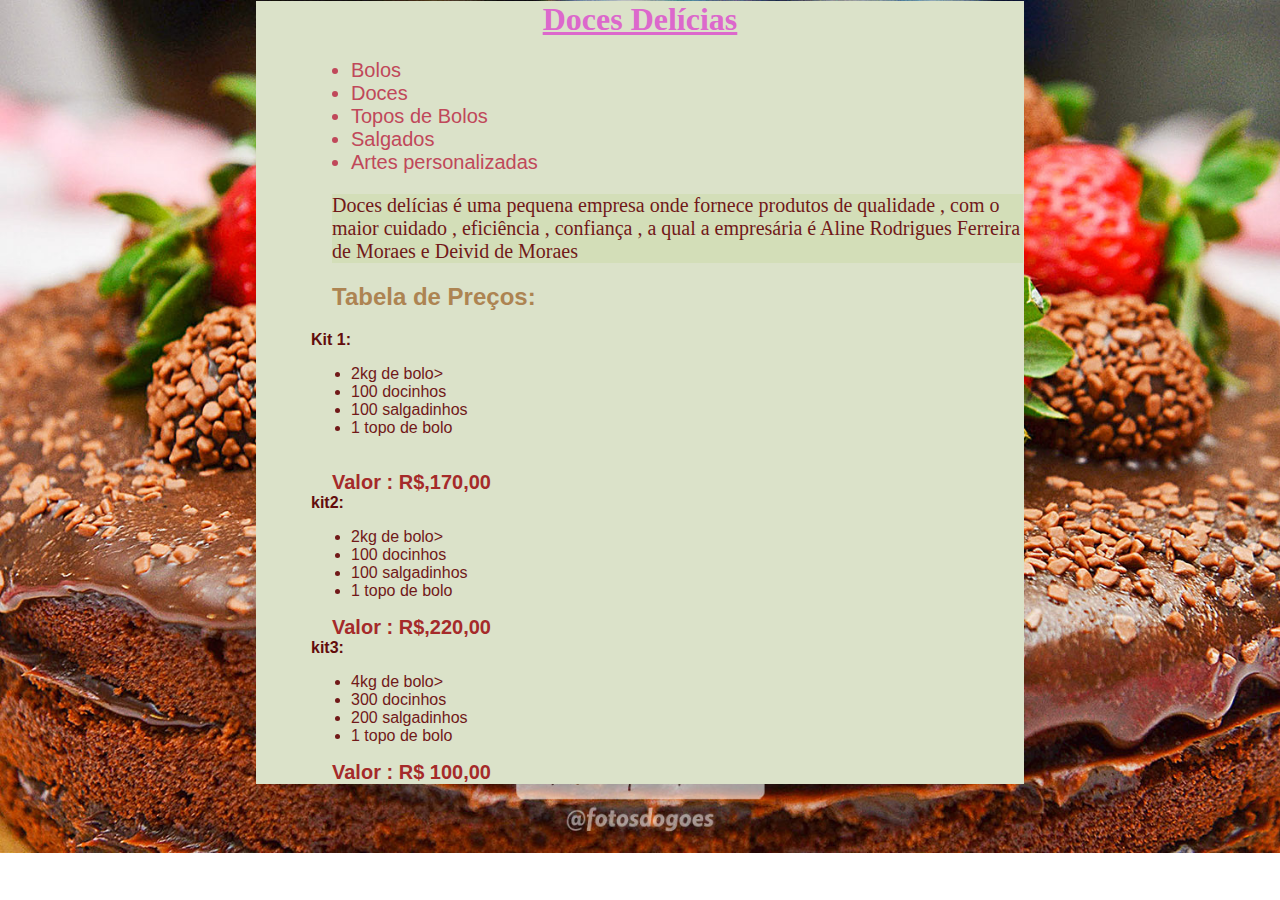
<file: index.html>
<!DOCTYPE html>
<html lang="en">
  <head>
    <meta charset="UTF-8" />
    <meta http-equiv="X-UA-Compatible" content="IE=edge" />
    <meta name="viewport" content="width=device-width, initial-scale=1.0" />
    <title>Doces delicias</title>
    <link rel="stylesheet" href="style.css" />
  </head>

  <body>
    <div class="container">
      <h1>Doces Delícias</h1>
      <div class="dd">
        <ul>
          <li>Bolos</li>
          <li>Doces</li>
          <li>Topos de Bolos</li>
          <li>Salgados</li>
          <li>Artes personalizadas</li>
        </ul>
      </div>
      <p>
        Doces delícias é uma pequena empresa onde fornece produtos de qualidade
        , com o maior cuidado , eficiência , confiança , a qual a empresária é
        Aline Rodrigues Ferreira de Moraes e Deivid de Moraes
      </p>
      <div>
        <h2>Tabela de Preços:</h2>
      </div>
      <div>
        <div class="k1">Kit 1:</div>
        <ul>
          <li class="kit1">2kg de bolo></li>
          <li class="kit1">100 docinhos</li>
          <li class="kit1">100 salgadinhos</li>
          <li class="kit1">1 topo de bolo</li>
          <br />
        </ul>
      </div>
      <div class="valor">Valor : R$,170,00</div>
      <div>
        <div class="k2">kit2:</div>
        <ul>
          <li class="kit2">2kg de bolo></li>
          <li class="kit2">100 docinhos</li>
          <li class="kit2">100 salgadinhos</li>
          <li class="kit2">1 topo de bolo</li>
        </ul>
      </div>
      <div class="valor">Valor : R$,220,00</div>

      <div>
        <div class="k2">kit3:</div>
        <ul>
          <li class="kit2">4kg de bolo></li>
          <li class="kit2">300 docinhos</li>
          <li class="kit2">200 salgadinhos</li>
          <li class="kit2">1 topo de bolo</li>
        </ul>
      </div>
      <div class="valor">Valor : R$ 100,00</div>
    </div>
  </body>
</html>
</file>
<file: style.css>
body {
  margin: 0px;
  background-image: url(./bolo.css.jpg);
  background-repeat: no-repeat;
  background-size: cover;
}

.container {
  background-color: rgb(219, 226, 201);
  margin: 0px auto 0px auto;

  height: 50%;
  width: 60%;
}

.valor {
  color: brown;
  font-size: 20px;
  margin-left: 76px;
  font-weight: bold;
}

.kit1 {
  font-family: Verdana, sans-serif;
  margin-left: 55px;
  color: rgb(113, 25, 25);
}

h1 {
  text-align: center;
  text-decoration: underline;
  font-family: cursive;
  color: rgb(220, 104, 204);
  margin-top: 1px;
  padding: 0px;
}

.dd {
  font-family: Verdana, sans-serif;
  margin-left: 55px;
  margin-top: 0px;
  color: rgb(192, 72, 90);
  font-size: 20px;
}
div h2 {
  margin-left: 76px;
  font-family: Arial, Helvetica, sans-serif;
  color: rgb(173, 132, 82);
}

.valor {
  font-family: Verdana, sans-serif;
  margin-left: 76px;
  font-weight: bold;
}

.kit2 {
  font-family: Verdana, sans-serif;
  margin-left: 55px;
  color: rgb(113, 25, 25);
}

.k2 {
  font-family: Verdana, sans-serif;
  margin-left: 55px;
  color: rgb(98, 12, 12);
  font-weight: bold;
}
.k1 {
  font-family: Verdana, sans-serif;
  margin-left: 55px;
  color: rgb(98, 12, 12);
  font-weight: bold;
}
p {
  font-family: cursive;
  margin-left: 76px;
  width: 90%;
  font-size: 20px;
  color: rgb(113, 25, 25);
  background-color: rgb(211, 222, 184);
}
hr {
  width: 90%;
}
.produtos {
  margin-top: auto;
}
</file>
